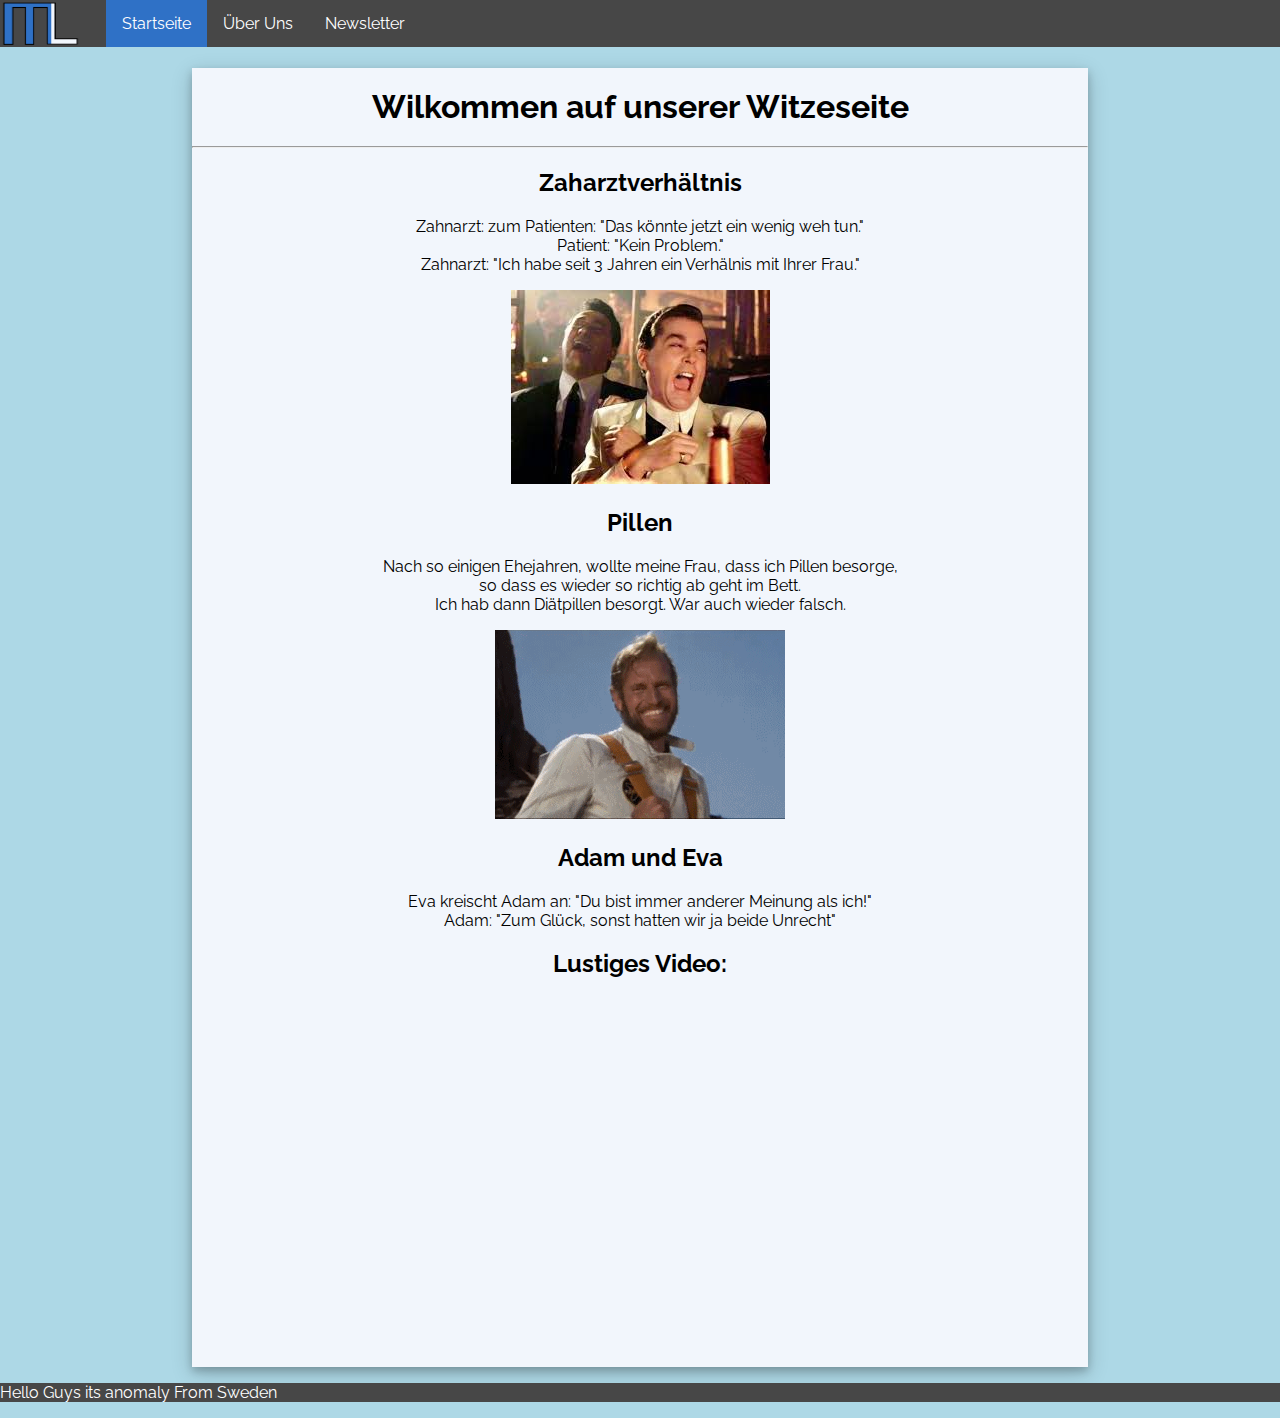
<file: index.html>
<!DOCTYPE html>
<html>

    <head>
    
    <meta charset="UTF-8">
    <title>Marvin Liam</title>
    <link href="css/formate.css" rel="stylesheet">
    <link href="https://fonts.googleapis.com/css?family=Raleway" rel="stylesheet">

    </head>

    <body>
        <nav>
            <img src="img/logo.png" alt="Logo" class="logo">
            <ul>
                <li><a href="" class="active">Startseite</a></li>
                <li><a href="html/uns.html">&Uuml;ber Uns</a></li>
                <li><a href="html/news.html">Newsletter</a></li>
            </ul>
        </nav>
        
        <main>

            <header>
                
                <h1>Wilkommen auf unserer Witzeseite</h1>
                <hr>
                
            </header>

                <h2>Zaharztverhältnis</h2>
                <p>Zahnarzt: zum Patienten: "Das könnte jetzt ein wenig weh tun."<br>
                Patient: "Kein Problem."<br>
                Zahnarzt: "Ich habe seit 3 Jahren ein Verhälnis mit Ihrer Frau." </p>

                <p><img src="img/laugh.jpg" alt="Lachen" class="lachen"></p>

                 <h2>Pillen</h2>

                 <p>Nach so einigen Ehejahren, wollte meine Frau, dass ich Pillen besorge,<br>
                     so dass es wieder so richtig ab geht im Bett.<br>
                    Ich hab dann Diätpillen besorgt. War auch wieder falsch.</p>

                <p><img src="img/lachengif.gif" alt="Lachen" class="lachen"></p>
                
                <h2>Adam und Eva</h2>
                <p>Eva kreischt Adam an: "Du bist immer anderer Meinung als ich!"<br>
                   Adam: "Zum Glück, sonst hatten wir ja beide Unrecht"</p>

                <h2>Lustiges Video:</h2> 

                <iframe width="560" height="315" src="https://www.youtube.com/embed/Kppx4bzfAaE" frameborder="0" allowfullscreen></iframe>

        </main>

    


        <footer> 

           <p>Hello Guys its anomaly From Sweden</p>

        </footer>


    </body>

</html>
</file>
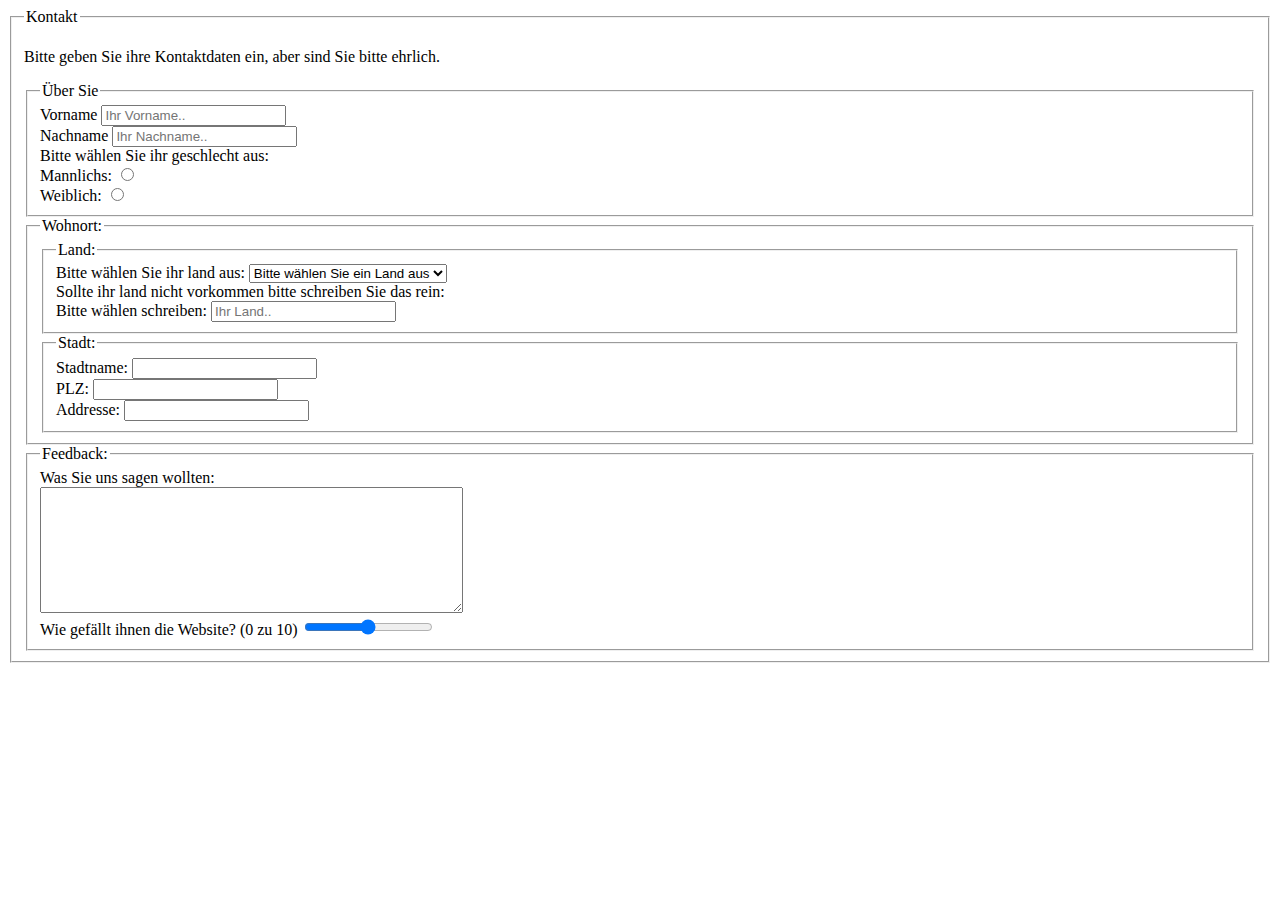
<file: html/contact.html>
<!DOCTYPE html>
<html lang="de">
    <head>
        <meta charset="UTF-8">
        <title>Formula</title>
    </head>
    <body>
        <nav>

        </nav>
        <form action="" method="post">
            <fieldset>
                <legend>Kontakt</legend>
                <div>
                    <p>Bitte geben Sie ihre Kontaktdaten ein, aber sind Sie bitte ehrlich.</p>
                </div>
                    <fieldset>
                        <legend>Über Sie</legend>
                        <div>
                            <label for="firstname">Vorname</label>
                            <input id="firstname" type="text" name="firstname" placeholder="Ihr Vorname.." required>   
                        </div>
                        <div>
                            <label for="lastname">Nachname</label>
                            <input id="lastname" type="text" name="lastname" placeholder="Ihr Nachname.." required>   
                        </div>
                        <div>
                            <label>Bitte wählen Sie ihr geschlecht aus:</label>
                        </div>
                        <div>
                            <label for="men">Mannlichs:</label>
                            <input type="radio" id="men" name="geschlecht" value="geschlecht">
                        </div>
                        <div>
                            <label for="women">Weiblich:</label>
                            <input type="radio" id="women" name="geschlecht" value="geschlecht">
                        </div>
                    </fieldset>
                    <fieldset>
                        <legend>Wohnort:</legend>
                        <fieldset>
                            <legend>Land:</legend>
                            <div>
                                <label for="land">Bitte wählen Sie ihr land aus:</label>
                                <select id ="land"name="länderwahl" required>
                                    <option value="default" selected>Bitte wählen Sie ein Land aus</option>
                                    <optgroup label="Europa">
                                        <option value="1" class="centertext">Deutschland</option>
                                        <option value="1" class="centertext">Österreich</option>
                                        <option value="1" class="centertext">Schweiz</option>
                                    </optgroup>
                                </select>
                            </div>
                            <div>
                                <label>Sollte ihr land nicht vorkommen bitte schreiben Sie das rein:</label>
                            </div>
                            <div>
                                <label for="landinput">Bitte wählen schreiben:</label>
                                <input type="text" id="landinput" name="landinput" placeholder="Ihr Land..">
                            </div>
                    </fieldset>
                    <fieldset>
                        <legend>Stadt:</legend>
                        <div>
                            <label for="cityname">Stadtname:</label>
                            <input type="text" id="cityname" name="cityname" required>
                        </div>
                        <div>
                            <label for="zipcode">PLZ:</label>
                            <input type="number" id="zipcode" name="zipcode" maxlength="8" required>
                        </div>
                        <div>
                            <label for="address">Addresse:</label>
                            <input type="text" id="address" name="address" required>
                        </div>
                    </fieldset>
                </fieldset>
                <fieldset>
                    <legend for="feedbacktext">Feedback:</legend>
                    <div>
                        <label for="feedbacktext">Was Sie uns sagen wollten:</label>
                    </div>
                    <div>
                        <textarea id="feedbacktext" cols="50" rows="8"></textarea>
                    </div>
                    <div>
                        <label for="likerange">Wie gefällt ihnen die Website? (0 zu 10)</label>
                        <input type="range" id="likerange" min="0" max="10" step="1">
                    </div>
                </fieldset>
            </fieldset>
        </form>
    </body>
    <footer>
    </footer>
</html>
</file>
<file: css/formate.css>
@import url('https://fonts.googleapis.com/css?family=Raleway');


body{

font-family: Raleway;
background-color: lightblue;
margin: 0;

}


main{

    box-shadow: 0 4px 8px 0 rgba(0, 0, 0, 0.2), 0 6px 20px 0 rgba(0, 0, 0, 0.19);
    text-align: center;
    width: 70%;
    margin: 0 auto;
    background-color: #f2f6fc;

}

main header h1{

    padding-top: 0.6em;

}

nav ul{
    padding: 0;
    list-style-type: none;
    margin: 0;
}



nav{

    background-color: #474747;
    overflow: hidden;
    top: 0;
    width: 100%;

    }

nav li{

    float: left;
    font-family: Raleway;
}


nav li a{

    display: block;
    color: white;
    text-align: center;
    padding: 14px 16px;
    text-decoration: none;
    transition: all ease 0.5s;

}

nav img.logo{

    float: left;
    width: 80px;
    height: 46px;
    margin-right: 2%;


}

.active{

    background-color: #2f71c6;

}

li a:hover:not(.active){

    background-color: #111;
    transition: all ease 0.5s;

}




footer{
    
    color: white;
    background-color: #474747;

}

iframe{

    margin-bottom: 50px;

}
</file>
